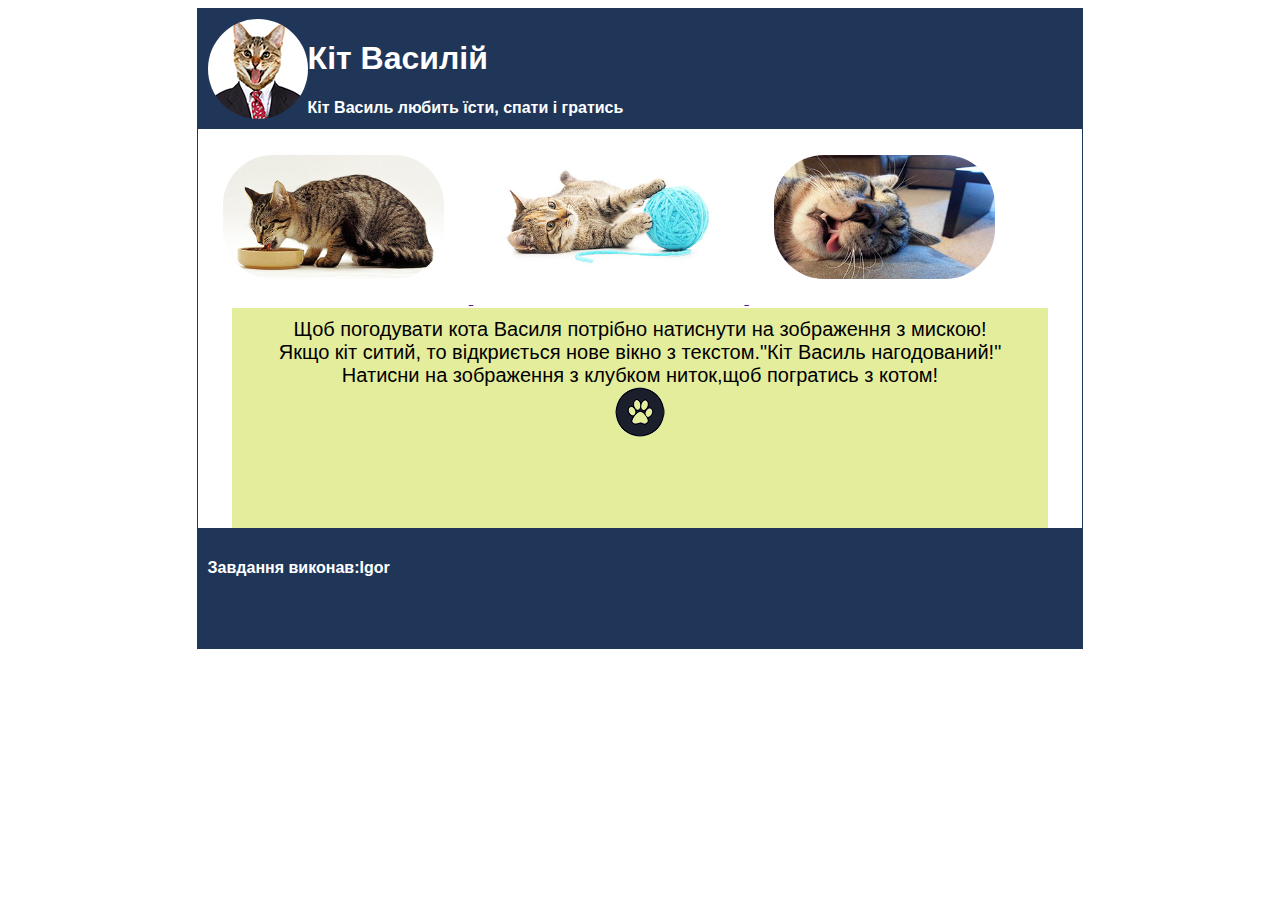
<file: index.html>
<!doctype html>
<html>
	<head>
		<title> name </title>
		<meta charset="utf-8">
		<link href="style.css" rel="stylesheet">
	</head>
	<body>
	<div class="block">
	<div class="header">
	<image class="cat" src="cat.jpg">
	<h1>Кіт Василій</h1>
	<h4>Кіт Василь любить їсти, спати і гратись</h4>
	
	 </div>
	 <div class="Main">
	 <a href="">
	 <image class="cat1" src="cat-eating.jpg">
	 </a>
	 <a href="">
	 <image class="cat2" src="cat-playing.jpg">
	 </a>
	 <a href="">
	 <image class="cat3" src="cat-sleeping.jpg">
	 </a>
	 
	 <div class="cat4">Щоб погодувати кота Василя потрібно натиснути на зображення з мискою!<br>
	 Якщо кіт ситий, то відкриється нове вікно з текстом."Кіт Василь нагодований!"<br>
	 Натисни на зображення з клубком ниток,щоб погратись з котом!<br>
 <image class="cat5" src="paw.png">
	 </div>
	 </div>
	 <div class="footer">
	 <h4>Завдання виконав:Igor</h4>
	 </div>
	 </div>
	</body>
</html>
</file>
<file: style.css>
.block{
    width: 70%;
	margin:auto;	
	border: 1px solid #203659;
	font-family: Arial;
}
.header{
	padding:10px;
	background-color:#203659;
	color:white;
	height:100px;
}
.cat{
	width:100px;
	border-radius:50%;
	float:left;
}
.cat1{
	border-radius:50px;	
margin: 25px;
width:25%;
}
.cat2{
	border-radius:50px;	
margin: 25px;
width:25%;
}
.cat3{
	border-radius:50px;	
margin: 25px;
width:25%;
}
.cat4{
	height:200px;
	width:90%;
	background-color:#e4ed9c;
	padding:10px;
	margin:auto;
	font-size: 20px;
	text-align:center;
	font-family: Arial;
}
.footer{
	padding:10px;
	background-color:#203659;
	color:white;
	height:100px;
}
a:hover img{
	border-left: 1px solid #203659;
	border-right: 1px solid #203659;
}
</file>
